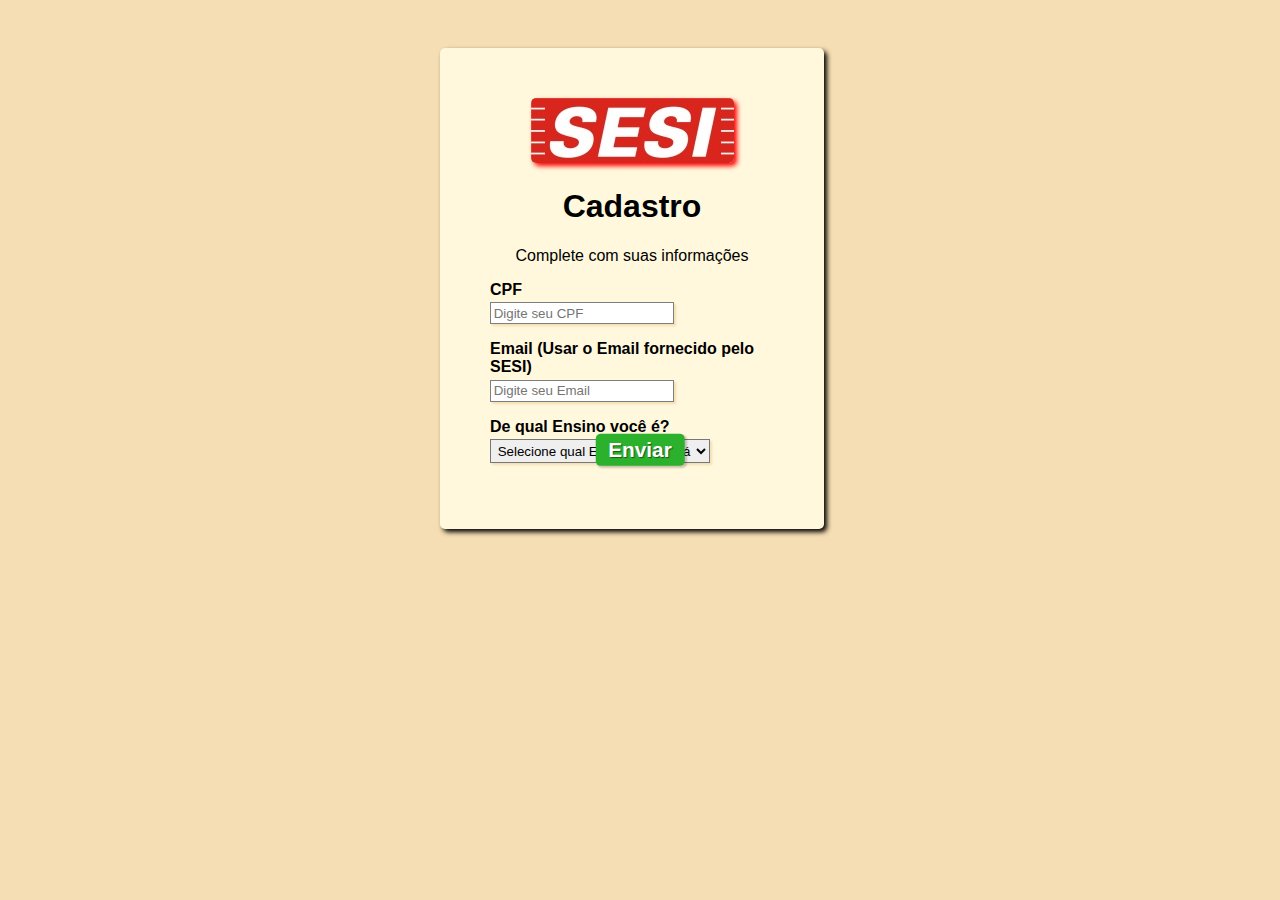
<file: index.html>
<!DOCTYPE html>
<html lang="pt-br">
<head>
    <meta charset="UTF-8">
    <meta name="viewport" content="width=device-width, initial-scale=1.0">
    
    <link rel="stylesheet" type="text/css" href="formulario.css" media="">
    
</head>
<body>

    <form class="formulario1"> 
        <div class="goup">
            <div class="card-top">
                <img class="inglogin" src="Logo sesi.bmp" alt="">
                <h1 id="title">Cadastro</h1>
                <p id="subtitulo"> Complete com suas informações</p>
                </div>

            <div class="campo">
                <label for="CPF"><strong>CPF</strong></label>
                <input type="text" name="CPF" placeholder="Digite seu CPF" id="Cpf" required="">
            </div>

            <div class="campo">
                <label for="email"><strong>Email (Usar o Email fornecido pelo SESI)</strong></label>
                <input type="email" name="email" placeholder="Digite seu Email" required="">
            </div>

            <div class="campo">
                <label> <strong>De qual Ensino você é?</strong></label>
                <select id="de qual ensino você é?">
                    <option selected="" disabled="" value="">Selecione qual Ensino você está</option>
                    <option>Ensino Medio</option>
                    <option>Ensino fuldamental</option>
                </select>
        </div>

    
    <button class="button" type="submit"><strong>Enviar</strong></button>
    

</form>

</body>
</html>
</file>
<file: formulario.css>
body{
    background-color: wheat;
    font-family: Arial, Helvetica, sans-serif;
}

.title{
    width: 400px;
    margin: auto;
    padding-top: 40px;
}

.formulario1{
    width: 400px;
    margin: auto;
    padding-top: 40px;
}

 .card-top{
     text-align: center;  
}

.campo{
    margin-bottom: 1em;

}

.card-goup{
    margin-bottom: 10px;
}

 .campo> label{
     margin-bottom: 0.2em;
     width: 100%;
     color: black;
     display: block;
}

.goup{
    float: left;
    margin-right: 1em;
    box-shadow: 3px 3px 5px black;
    background-color: cornsilk;
    padding: 50px;
    border-radius: 5px;
}

.campo> input[type="text"], .campo input[type="email"], .campo select, .campo textarea{
    border: 1px solid rgba(0,0,0,0.5);
    box-shadow: 2px 2px 2px wheat;
    padding: 0.2em;
    display: block;
}

.campo select option{
    padding-right: 1em;
}

.campo input:focus, .campo select:focus, .campo textarea:focus{
    background: wheat;
}

.button {
    font-family: Arial, Helvetica, sans-serif;
    font-size: 1.3em;
    background: rgb(44, 177, 44);
    border: 0;
    margin-bottom: 2em;
    color: #ffffff;
    padding: 0.2em 0.6em;
    box-shadow: 2px 2px 2px rgba(0,0,0,0.2);
    text-shadow: 1px 1px 1px rgba(0,0,0,0.5);
    position: absolute;
    top: 50%;
    left: 50%;
    margin-right: -50%;
    transform: translate(-50%, -50%);
    border-radius: 5px;
}

.button:hover {
    background: rgb(41, 131, 48);
    box-shadow: inset 2px 2px 2px rgba(0,0,0,0.2);
    text-shadow: none;
}

.button, select{
    cursor: pointer;
}

 .inglogin{
    border-radius: 5px;
    box-shadow: 3px 3px 5px red;
}
 
 .title{
     color: black;
}
</file>
